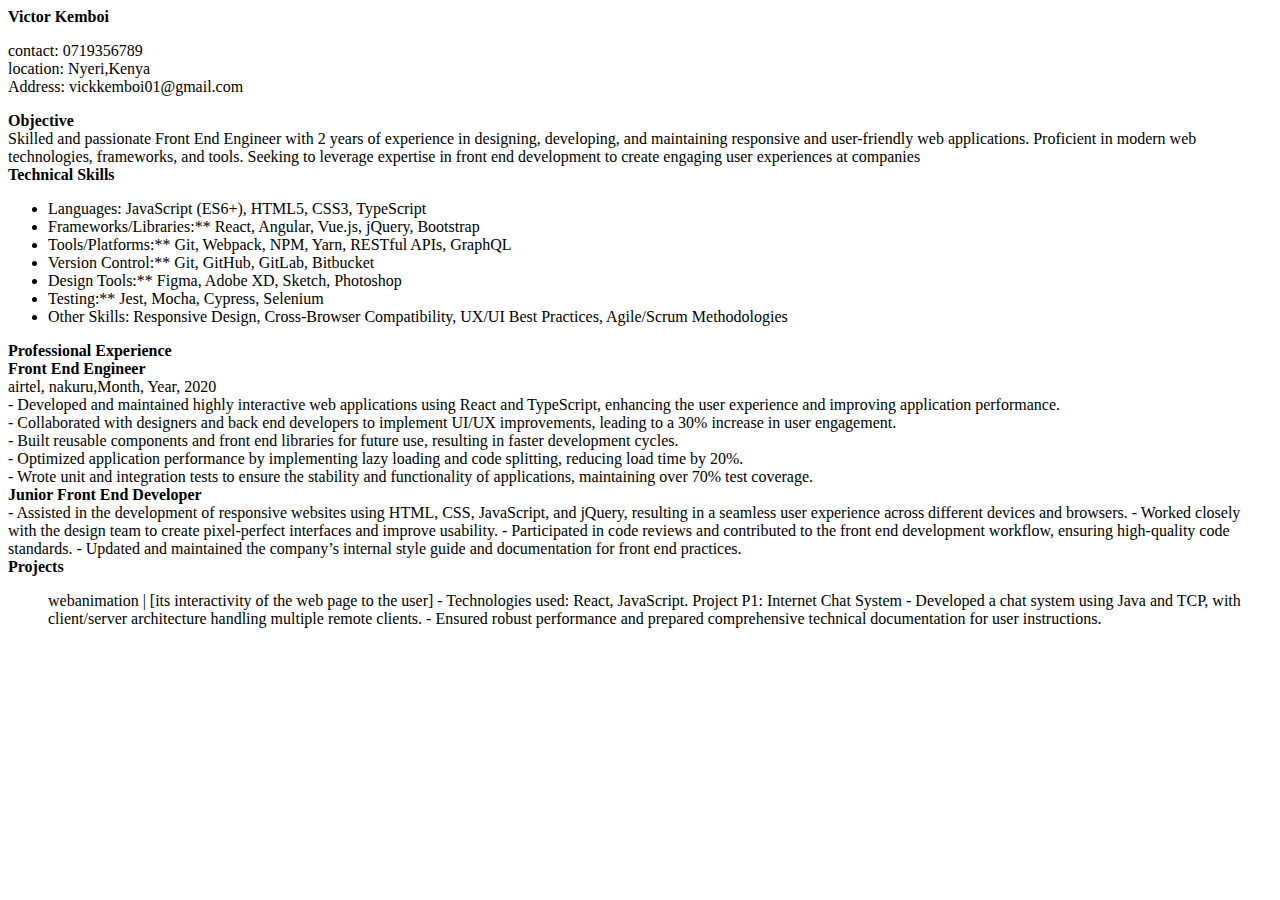
<file: front.html>
<!DOCTYPE html>
<html lang="en">
<head>
    <meta charset="UTF-8">
    <meta name="viewport" content="width=device-width, initial-scale=1.0">
    <title>Document</title>
</head>
<body>
    <div>
<header>
    <strong>Victor Kemboi</strong>
      <p>
        contact: 0719356789 <br>
        location: Nyeri,Kenya <br>
        Address: vickkemboi01@gmail.com
      </p>  
</header> 
<section><strong>Objective</strong><br>
    Skilled and passionate Front End Engineer with 2 years of experience in designing, developing, and maintaining responsive and user-friendly web applications. Proficient in modern web technologies, frameworks, and tools. Seeking to leverage expertise in front end development to create engaging user experiences at companies
    <br><strong>Technical Skills</strong> <br>
    <ul>
    <li>Languages: JavaScript (ES6+), HTML5, CSS3, TypeScript </li> 
    <li>Frameworks/Libraries:** React, Angular, Vue.js, jQuery, Bootstrap </li> 
    <li>Tools/Platforms:** Git, Webpack, NPM, Yarn, RESTful APIs, GraphQL</li>  
    <li>Version Control:** Git, GitHub, GitLab, Bitbucket</li>  
    <li>Design Tools:** Figma, Adobe XD, Sketch, Photoshop </li> 
    <li>Testing:** Jest, Mocha, Cypress, Selenium</li>  
    <li>Other Skills: Responsive Design, Cross-Browser Compatibility, UX/UI Best Practices, Agile/Scrum Methodologies </li> 
    </ul>
    <strong>Professional Experience </strong><br>

    <strong>Front End Engineer</strong><br>
    airtel, nakuru,Month, Year, 2020 <br>  
    - Developed and maintained highly interactive web applications using React and TypeScript, enhancing the user experience and improving application performance.  
    <br>- Collaborated with designers and back end developers to implement UI/UX improvements, leading to a 30% increase in user engagement.  
    <br>- Built reusable components and front end libraries for future use, resulting in faster development cycles.  
    <br>- Optimized application performance by implementing lazy loading and code splitting, reducing load time by 20%.  
    <br>- Wrote unit and integration tests to ensure the stability and functionality of applications, maintaining over 70% test coverage.  

    <br>
    <strong>Junior Front End Developer</strong><br>   
    - Assisted in the development of responsive websites using HTML, CSS, JavaScript, and jQuery, resulting in a seamless user experience across different devices and browsers.  
    - Worked closely with the design team to create pixel-perfect interfaces and improve usability.  
    - Participated in code reviews and contributed to the front end development workflow, ensuring high-quality code standards.  
    - Updated and maintained the company’s internal style guide and documentation for front end practices.  


    <br><strong>Projects</strong><br>  
   <ul>
    webanimation | [its interactivity of the web page to the user] 
    - Technologies used: React, JavaScript.    

    Project P1: Internet Chat System 
    - Developed a chat system using Java and TCP, with client/server architecture handling multiple remote clients.  
    - Ensured robust performance and prepared comprehensive technical documentation for user instructions.  
       </ul> </section>
        
    </div>
</body>
</html>
</file>
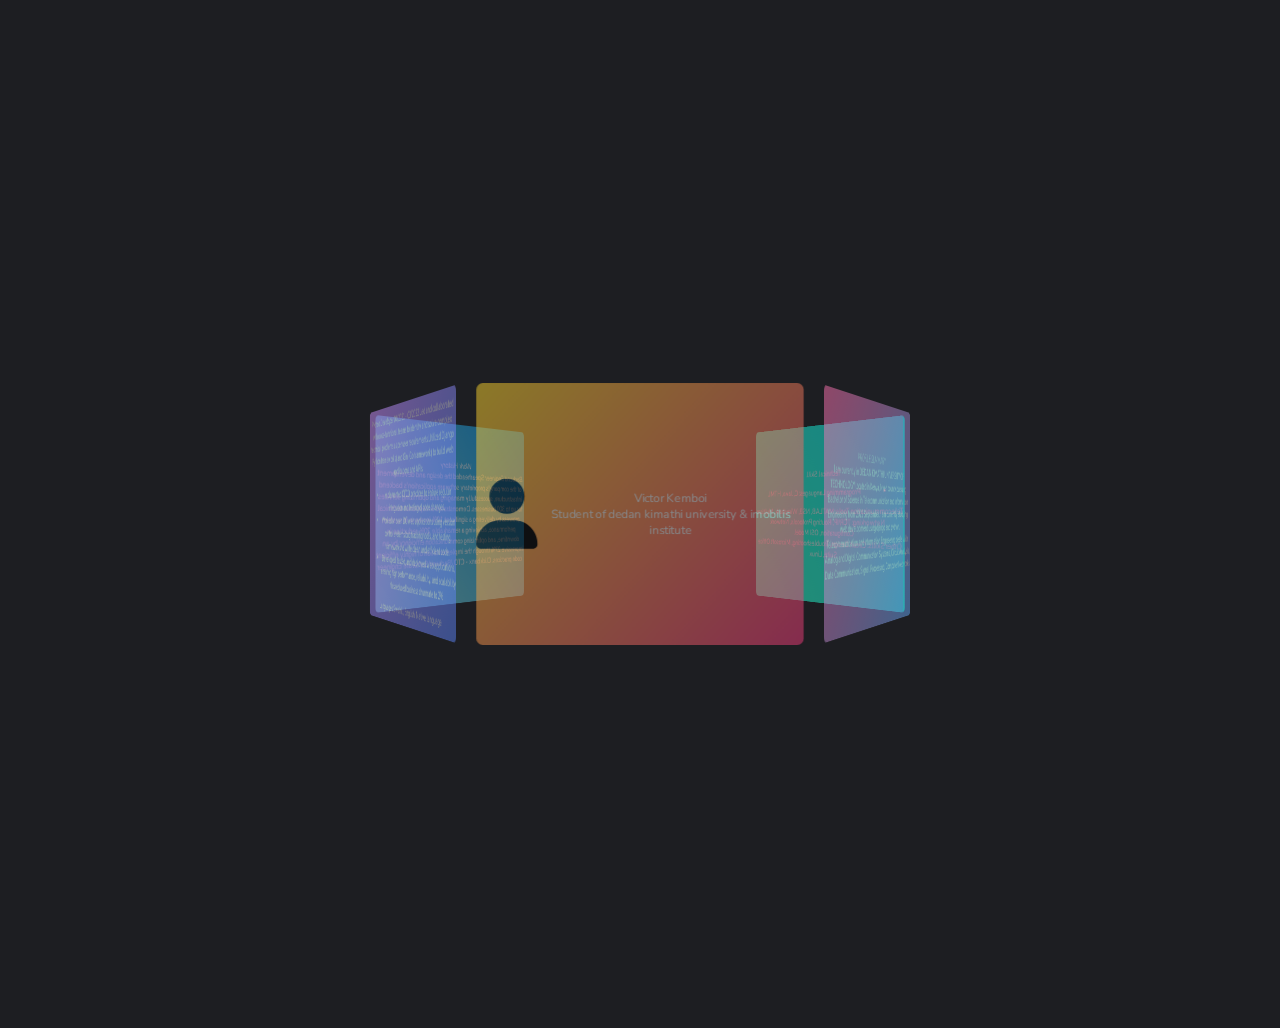
<file: reach.html>
<!DOCTYPE html>
<html lang="pt-BR">

<head>
    <meta charset="UTF-8">
    <meta http-equiv="X-UA-Compatible" content="IE=edge">
    <meta name="viewport" content="width=device-width, initial-scale=1.0">
    <title>Carrossel 3D - @programador.cs</title>
    <link rel="stylesheet" href="./reach.css">

</head>

<body>
    <div class="conteudo__geral">
        <div class="container">
            <div class="container-carrossel">
                <div class="carrossel">
                    <div class="carrossel-item">
                        <svg viewBox="0 0 448 512" xmlns="http://www.w3.org/2000/svg">
                            <path d="M224 256c70.7 0 128-57.31 128-128s-57.3-128-128-128C153.3 0 96 57.31 96 128S153.3 256 224 256zM274.7 304H173.3C77.61 304 0 381.6 0 477.3c0 19.14 15.52 34.67 34.66 34.67h378.7C432.5 512 448 496.5 448 477.3C448 381.6 370.4 304 274.7 304z"></path>
                        </svg>
                    
                        <p class="name-client"> <bold>Victor Kemboi </bold><br>
                         <span>Student of dedan kimathi university & imobilis institute
                        </span>
                        </p>
                    </div>
                    <div class="carrossel-item">
                        <p > <em>PROFILE SUMMARY</em><br>I am currently in DEDAN KIMATHI UNIVERSITY OF TECHNOLOGY   located in Kenya, Nyeri 
                            county pursuing Bachelor of Science in Telecommunication and Information Engineering from 
                            2022 September. I am currently studying web development using django and python.
                            <br>Telecommunication and Information Engineering deals with: Analog and Digital 
                            Communication Systems, Circuit Analysis, Data Communication, Signal Processing, Computer 
                            Networks 
                         </p>
                    </div>
                    <div class="carrossel-item">
                        <p1>
                            <bold> Technical Skill </bold><br>
                            <ul>
                            <li>Programming Languages: C, Java, HTML </ul>
                             <li>Telecommunication Tools: MATLAB, NS3, Wireshark, Multism</li> 
                             <li>Networking: TCP/IP, Routing Protocols, Network Configuration, OSI Model </li>
                             <li>Other Skills: Circuit Design, Troubleshooting, Microsoft Office Suite, Linux</li>
                            </ul>
                         </p1>
                    </div>
                    <div class="carrossel-item">
                    </div>
                    <div class="carrossel-item">
                        <p2>
                            <i>Work History <br>
                                Backend Engineer
                            </i> 
                            Spearheaded the design and development of the company's
                            proprietary software application's backend infrastructure,
                            successfully managing and optimizing services for up to 300
                            businesses.
                            Demonstrated exceptional technical prowess by delivering a
                            significant 10% increase in system performance, achieving a
                            remarkable 20% reduction in downtime, and optimizing
                            communication efficiency by an impressive 27% through the
                            implementation of highly efficient code practices.
                            Clickbanx - CTO /Backend Software Engineer
                        </p2>
                    </div>
                    <div class="carrossel-item">
                        <p3>
                            <i>Python Developer</i> 
                            04/2021 - 03/2022
                            Led and collaborated with cross-functional teams to identify and
                            solve complex technical problems as per user requirements.Utilized
                            Django (Python frameworks) and Gin (Go framework) to build web
                            applications and APIs.
                            <ul> 
                                <li>Implemented CI/CD practices to ensure regular integration and
                                testing of code changes.</li>
                                <li>Worked on over 100 web applications using version control
                                systems,bug tracking tools, and testing frameworks to write clean
                                and efficient code.</li>
                                <li>Developed, tested, and deployed web applications, ensuring high
                                performance, reliability, and scalability this reduced business
                                churnrate to 2%</li>
                            </ul>
                            <i> Languages</i>
                            Swahili, English: Native language
                        </p3>
                    </div>
                </div>
            </div>
        </div>
    </div>
    
    <script src="./reach.js"></script>
</body>

</html>
</file>
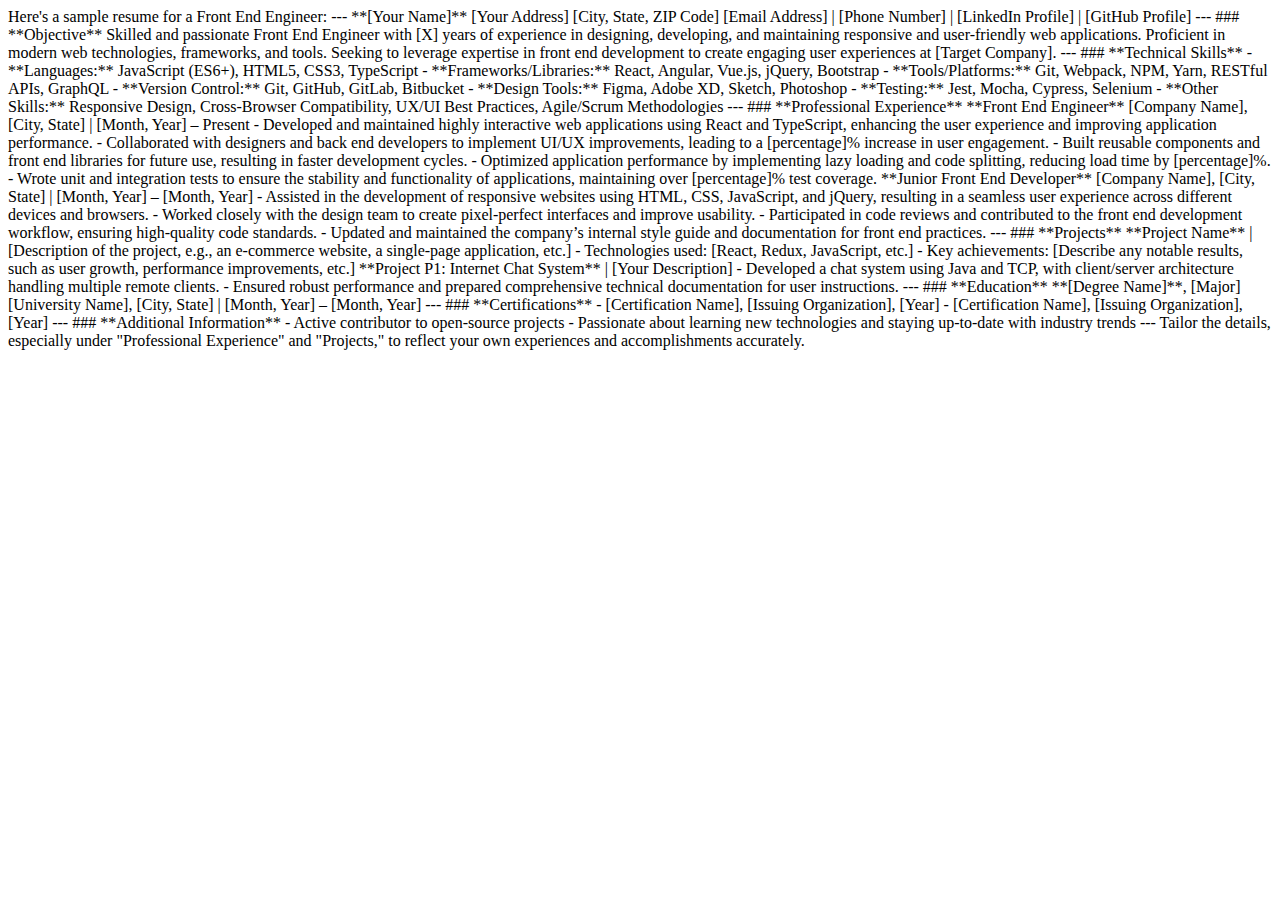
<file: tele.html>
<!DOCTYPE html>
<html lang="en">
<head>
    <meta charset="UTF-8">
    <meta name="viewport" content="width=device-width, initial-scale=1.0">
    <title>Document</title>
</head>
<body>
    <div>Here's a sample resume for a Front End Engineer:

        ---
        
        **[Your Name]**  
        [Your Address]  
        [City, State, ZIP Code]  
        [Email Address] | [Phone Number] | [LinkedIn Profile] | [GitHub Profile]  
        
        ---
        
        ### **Objective**  
        Skilled and passionate Front End Engineer with [X] years of experience in designing, developing, and maintaining responsive and user-friendly web applications. Proficient in modern web technologies, frameworks, and tools. Seeking to leverage expertise in front end development to create engaging user experiences at [Target Company].
        
        ---
        
        ### **Technical Skills**  
        - **Languages:** JavaScript (ES6+), HTML5, CSS3, TypeScript  
        - **Frameworks/Libraries:** React, Angular, Vue.js, jQuery, Bootstrap  
        - **Tools/Platforms:** Git, Webpack, NPM, Yarn, RESTful APIs, GraphQL  
        - **Version Control:** Git, GitHub, GitLab, Bitbucket  
        - **Design Tools:** Figma, Adobe XD, Sketch, Photoshop  
        - **Testing:** Jest, Mocha, Cypress, Selenium  
        - **Other Skills:** Responsive Design, Cross-Browser Compatibility, UX/UI Best Practices, Agile/Scrum Methodologies  
        
        ---
        
        ### **Professional Experience**  
        
        **Front End Engineer**  
        [Company Name], [City, State] | [Month, Year] – Present  
        - Developed and maintained highly interactive web applications using React and TypeScript, enhancing the user experience and improving application performance.  
        - Collaborated with designers and back end developers to implement UI/UX improvements, leading to a [percentage]% increase in user engagement.  
        - Built reusable components and front end libraries for future use, resulting in faster development cycles.  
        - Optimized application performance by implementing lazy loading and code splitting, reducing load time by [percentage]%.  
        - Wrote unit and integration tests to ensure the stability and functionality of applications, maintaining over [percentage]% test coverage.  
        
        **Junior Front End Developer**  
        [Company Name], [City, State] | [Month, Year] – [Month, Year]  
        - Assisted in the development of responsive websites using HTML, CSS, JavaScript, and jQuery, resulting in a seamless user experience across different devices and browsers.  
        - Worked closely with the design team to create pixel-perfect interfaces and improve usability.  
        - Participated in code reviews and contributed to the front end development workflow, ensuring high-quality code standards.  
        - Updated and maintained the company’s internal style guide and documentation for front end practices.  
        
        ---
        
        ### **Projects**  
        
        **Project Name** | [Description of the project, e.g., an e-commerce website, a single-page application, etc.]  
        - Technologies used: [React, Redux, JavaScript, etc.]  
        - Key achievements: [Describe any notable results, such as user growth, performance improvements, etc.]  
        
        **Project P1: Internet Chat System** | [Your Description]  
        - Developed a chat system using Java and TCP, with client/server architecture handling multiple remote clients.  
        - Ensured robust performance and prepared comprehensive technical documentation for user instructions.  
        
        ---
        
        ### **Education**  
        
        **[Degree Name]**, [Major]  
        [University Name], [City, State] | [Month, Year] – [Month, Year]  
        
        ---
        
        ### **Certifications**  
        - [Certification Name], [Issuing Organization], [Year]  
        - [Certification Name], [Issuing Organization], [Year]  
        
        ---
        
        ### **Additional Information**  
        - Active contributor to open-source projects  
        - Passionate about learning new technologies and staying up-to-date with industry trends  
        
        ---
        
        Tailor the details, especially under "Professional Experience" and "Projects," to reflect your own experiences and accomplishments accurately.</div>
</body>
</html>
</file>
<file: reach.css>
@import url("https://fonts.googleapis.com/css2?family=Nunito:ital,wght@0,700;1,700&display=swap");

body {
  font-family: "Nunito", cursive;
  color: #efefef;
  text-align: center;
  padding: 4em 0;
  background-color: #212123;
}

.conteudo__geral {
  display: flex;
  justify-content: center;
  align-items: center;
  height: 100vh;
}

body {
  margin: 0;
  min-height: 100vh;
  display: flex;
  justify-content: center;
  align-items: center;
  background-color: #1d1e22;
}

img {
  display: block;
  max-width: 100%;
  height: 100%;
  object-fit: cover;
}

.container {
  display: flex;
  justify-content: center;
  align-items: center;
}

.container-carrossel {
  --widthItem: 150px;
  --heightItem: 100px;
  width: var(--widthItem);
  height: var(--heightItem);
  perspective: 1000px;
}

.carrossel {
  --rotatey: 0;
  font-size: 4rem;
  position: relative;
  transform: rotatey(var(--rotatey));
  transform-style: preserve-3d;
  user-select: none;
  cursor: grab;
}

.carrossel-item {
  opacity: 0.5;
  position: absolute;
  display: flex;
  justify-content: center;
  align-items: center;
  border-radius: 5px;
  transition: opacity 0.5s;
}

.carrossel-item:hover {
  opacity: 1;
}

.carrossel,
.carrossel-item {
  width: 100%;
  height: 100%;
}
/* background: linear-gradient(-229deg, #642B73, #C6426E); */

.carrossel-item:nth-child(1) {
  --rotatey: 0;
  transform: rotatey(var(--rotatey)) translatez(var(--tz));
  background: linear-gradient(-229deg, #fbd52d, #ef3a7b);
}

.carrossel-item:nth-child(2) {
  --rotatey: 0;
  transform: rotatey(var(--rotatey)) translatez(var(--tz));
  background: linear-gradient(-229deg, #ff70af, #5fa8f5);
}

.carrossel-item:nth-child(3) {
  --rotatey: 0;
  transform: rotatey(var(--rotatey)) translatez(var(--tz));
  background: linear-gradient(-229deg, #0cebeb, #29ffc6);
}
.carrossel-item:nth-child(4) {
  --rotatey: 0;
  transform: rotatey(var(--rotatey)) translatez(var(--tz));
  background: (-229deg, #88f7f9, #048fff);
  align-items: stretch;
}

.carrossel-item:nth-child(5) {
  --rotate: 0;
  transform: rotatey(var(--rotatey)) translatez(var(--tz));
  background: linear-gradient(-229deg, #0093e9, #80d0c7);
}

.carrossel-item:nth-child(6) {
  --rotatey: 0;
  transform: rotatey(var(--rotatey)) translatez(var(--tz));
  background: linear-gradient(-229deg, #cf91ff, #5782f5);
}

@media screen and (min-width: 576px) {
  .container-carrossel {
    --widthItem: 250px;
    --heightItem: 200px;
  }
}
p{
    font-size: xx-small;
}
h1{
    font-size: xx-small;
}
em{
    font-weight: 100;
}
p1{
    font-size: xx-small;
}
svg{
    width: 50px;
    align-items: center;
    justify-content: flex-start;
}
#name-client{
    font-size: small;
    letter-spacing: 2px;
}
p2{
    font-size: xx-small;
}
p3{
    font-size: xx-small;
}
</file>
